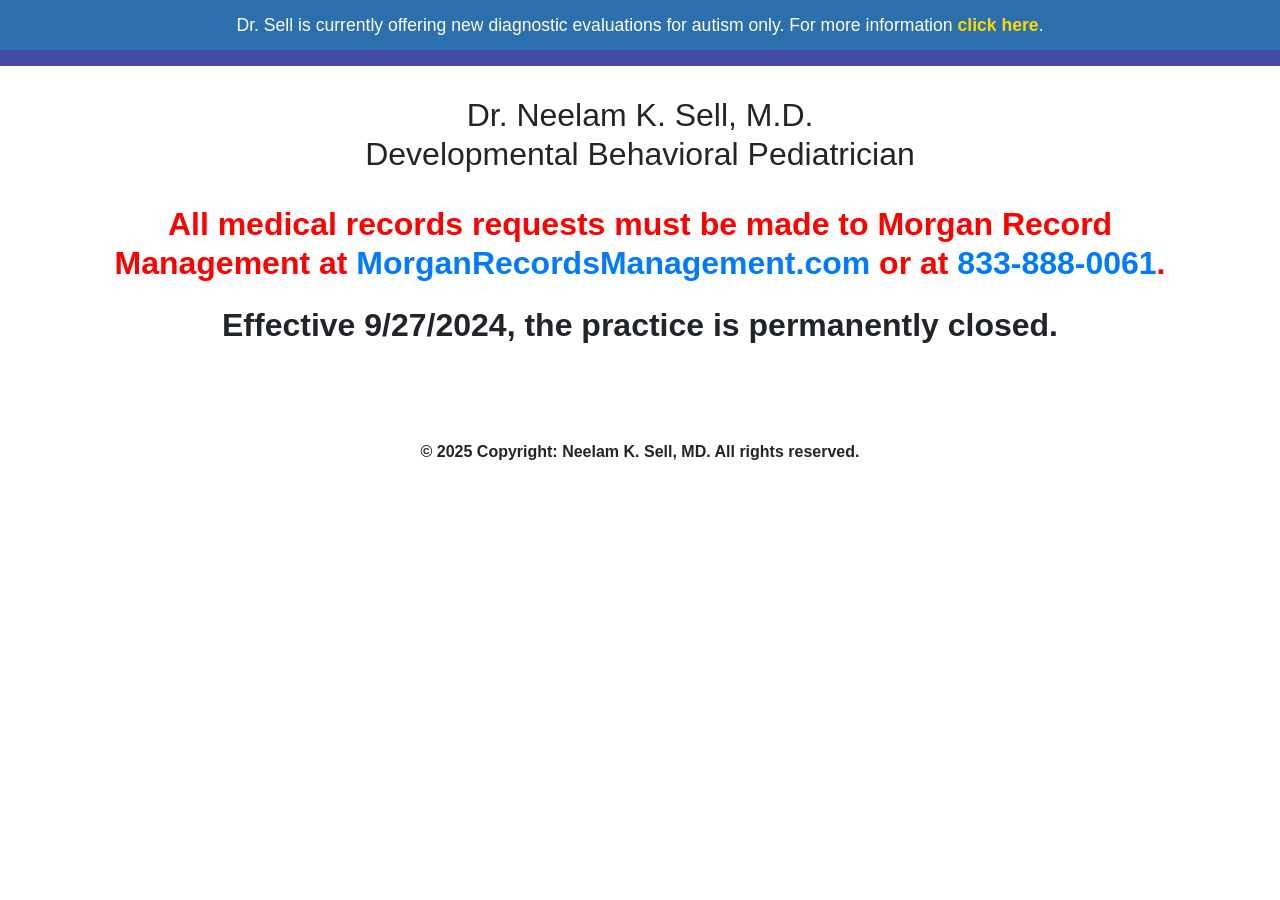
<file: index.html>
<!doctype html>
<html lang="en">
  <head>
    <!-- Required meta tags -->
    <meta charset="utf-8">
    <meta name="viewport" content="width=device-width, initial-scale=1">

    <meta name="description" content="Monmouth County New Jersey Development Pediatrician">

    
    <link rel="icon" type="image/x-icon" href="/favicon.png">


    <!-- Bootstrap CSS -->
    <link rel="stylesheet" href="https://cdn.jsdelivr.net/npm/bootstrap@4.1.3/dist/css/bootstrap.min.css" integrity="sha384-MCw98/SFnGE8fJT3GXwEOngsV7Zt27NXFoaoApmYm81iuXoPkFOJwJ8ERdknLPMO" crossorigin="anonymous">
    <link rel="stylesheet" href="./css/styles.css">

    <title>The Milestones Center</title>
  </head>
  <body>
    <div style="background-color: #2c6fad; color: white; text-align: center; padding: 12px; font-size: 1.1rem;">
      Dr. Sell is currently offering new diagnostic evaluations for autism only. For more information <a href="https://autismtestingspecialists.com/" target="_blank" style="color: #ffd700; font-weight: bold;">click here</a>.
    </div>

    <nav class="navbar navbar-expand-lg navbar-light navbar-default">
      <button class="navbar-toggler" type="button" data-toggle="collapse" data-target="#navbarNav" aria-controls="navbarNav" aria-expanded="false" aria-label="Toggle navigation">
        <span class="navbar-toggler-icon"></span>
      </button>
      <div class="collapse navbar-collapse justify-content-end" id="navbarNav">
      </div>
    </nav>

    <div id="main" class="container">
      <h2>
        ​​​Dr. Neelam K. Sell, M.D. <br>
        ​Developmental Behavioral Pediatrician<br>
      </h2>
      <br>
      <h5>
      <div id="official">
      <strong>

      
      <div id="records"> All medical records requests must be made to Morgan Record Management at <a target=blank href="https://www.MorganRecordsManagement.com">MorganRecordsManagement.com</a> or at <a href="tel:833-888-0061">833-888-0061</a>.
      </div>
      <br>

      <div style="text-align: center; font-size: xx-large;"> Effective 9/27/2024, the practice is permanently closed.  </div>
      <br>
      <br>
      
    

      </div>
      <br>

    </div>

    <footer class="page-footer font-small blue">

      <!-- Copyright -->
      <div class="footer-copyright text-center py-3">
        © 2025 Copyright: Neelam K. Sell, MD. All rights reserved.
      </div>
      <!-- Copyright -->
    
    </footer>
    <!-- Optional JavaScript -->
    <!-- jQuery first, then Popper.js, then Bootstrap JS -->
    <script src="https://code.jquery.com/jquery-3.3.1.slim.min.js" integrity="sha384-q8i/X+965DzO0rT7abK41JStQIAqVgRVzpbzo5smXKp4YfRvH+8abtTE1Pi6jizo" crossorigin="anonymous"></script>
    <script src="https://cdn.jsdelivr.net/npm/popper.js@1.14.3/dist/umd/popper.min.js" integrity="sha384-ZMP7rVo3mIykV+2+9J3UJ46jBk0WLaUAdn689aCwoqbBJiSnjAK/l8WvCWPIPm49" crossorigin="anonymous"></script>
    <script src="https://cdn.jsdelivr.net/npm/bootstrap@4.1.3/dist/js/bootstrap.min.js" integrity="sha384-ChfqqxuZUCnJSK3+MXmPNIyE6ZbWh2IMqE241rYiqJxyMiZ6OW/JmZQ5stwEULTy" crossorigin="anonymous"></script>
  </body>
</html>
</file>
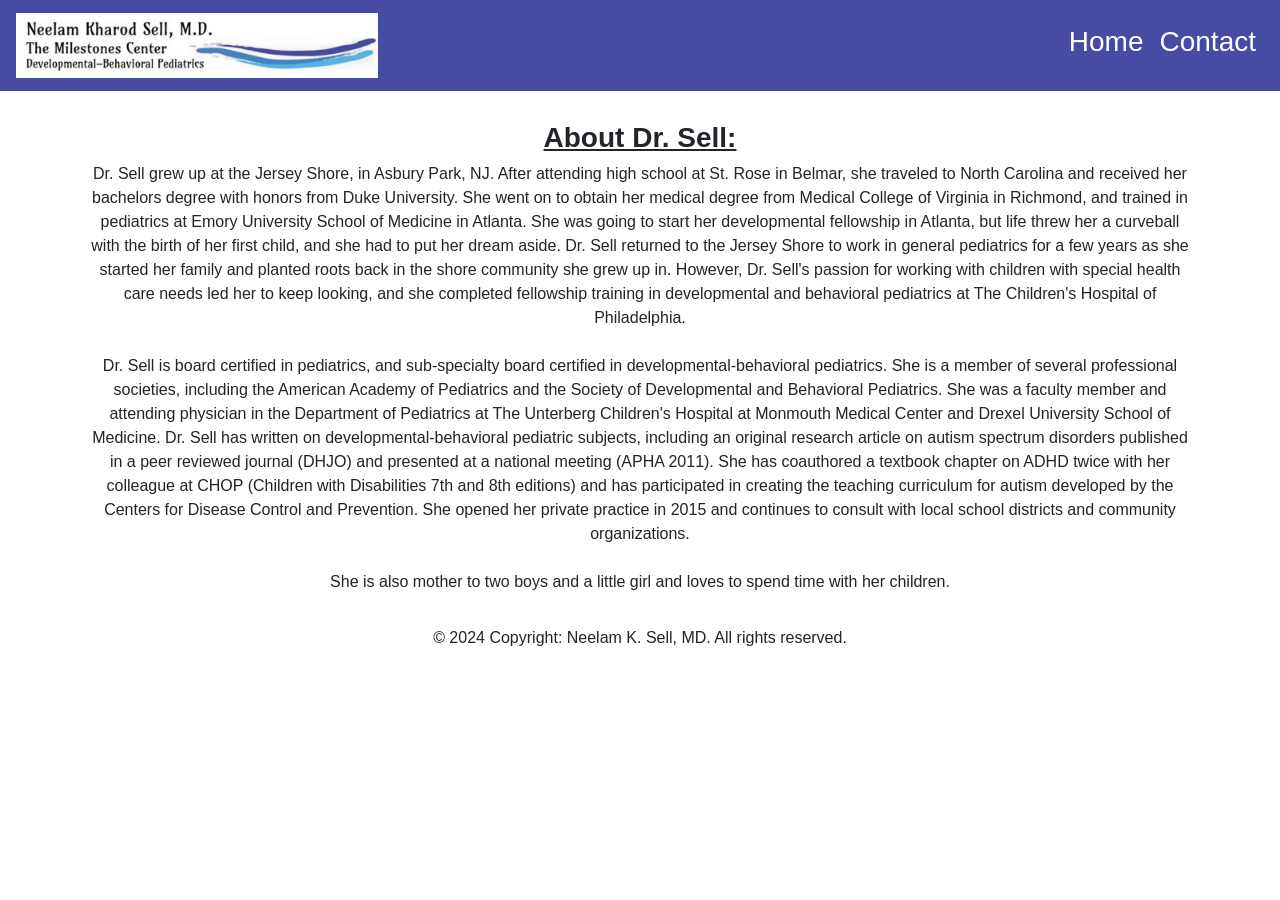
<file: about.html>
<!doctype html>
<html lang="en">
  <head>
    <!-- Required meta tags -->
    <meta charset="utf-8">
    <meta name="viewport" content="width=device-width, initial-scale=1, shrink-to-fit=no">

    
    <link rel="icon" type="image/x-icon" href="/favicon.png">
    <!-- Bootstrap CSS -->
    <link rel="stylesheet" href="https://cdn.jsdelivr.net/npm/bootstrap@4.1.3/dist/css/bootstrap.min.css" integrity="sha384-MCw98/SFnGE8fJT3GXwEOngsV7Zt27NXFoaoApmYm81iuXoPkFOJwJ8ERdknLPMO" crossorigin="anonymous">
    <link rel="stylesheet" href="./css/styles.css">

    <title>The Milestones Center</title>
  </head>
  <body>
    <nav class="navbar navbar-expand-lg navbar-light  navbar-default">
      <a class="navbar-brand" href="./index.html">
        <img src="./images/logo.jpg" id="logo" alt="Milestones Center Logo">
      </a>
      <button class="navbar-toggler" type="button" data-toggle="collapse" data-target="#navbarNav" aria-controls="navbarNav" aria-expanded="false" aria-label="Toggle navigation">
        <span class="navbar-toggler-icon"></span>
      </button>
      <div class="collapse navbar-collapse justify-content-end" id="navbarNav">
        <ul class="navbar-nav">
          <li class="nav-item">
            <a class="nav-link" href="./index.html">
              <h3>Home</h3>
            </a>
          </li>
          <li class="nav-item">
            <a class="nav-link" href="./contact.html">
              <h3>Contact</h3>
            </a>
          </li>
        </ul>
      </div>
    </nav>


    <div id="main" class="container">
      <h3>
        <u><strong>About Dr. Sell:</strong></u>
      </h3> 
      <p>
        Dr. Sell grew up at the Jersey Shore, in Asbury Park, NJ. After attending high school at St. Rose in Belmar, she traveled to North Carolina and received her bachelors degree with honors from Duke University. She went on to obtain her medical degree from Medical College of Virginia in Richmond, and trained in pediatrics at Emory University School of Medicine in Atlanta. She was going to start her developmental fellowship in Atlanta, but life threw her a curveball with the birth of her first child, and she had to put her dream aside. Dr. Sell returned to the Jersey Shore to work in general pediatrics for a few years as she started her family and planted roots back in the shore community she grew up in. However, Dr. Sell's passion for working with children with special health care needs led her to keep looking, and she completed fellowship training in developmental and behavioral pediatrics at The Children's Hospital of Philadelphia.
        <br>
        <br>
        Dr. Sell is board certified in pediatrics, and sub-specialty board certified in developmental-behavioral pediatrics. 
        She is a member of several professional societies, including the American Academy of Pediatrics and the Society of Developmental and Behavioral Pediatrics. 
        She was a faculty member and attending physician in the Department of Pediatrics at The Unterberg Children's Hospital at Monmouth Medical Center and Drexel University School of Medicine. 
        Dr. Sell has written on developmental-behavioral pediatric subjects, including an original research article on autism spectrum disorders published in a peer reviewed journal (DHJO) and presented at a national meeting (APHA 2011). 
        She has coauthored a textbook chapter on ADHD twice with her colleague at CHOP (Children with Disabilities 7th and 8th editions) and has participated in creating the teaching curriculum for autism developed by the Centers for Disease Control and Prevention. 
        She opened her private practice in 2015 and continues to consult with local school districts and community organizations.
        <br>
        <br>
        She is also mother to two boys and a little girl and loves to spend time with her children.
      </p>
    </div>


    <footer class="page-footer font-small blue">

      <!-- Copyright -->
      <div class="footer-copyright text-center py-3">
        © 2024 Copyright: Neelam K. Sell, MD. All rights reserved.
      </div>
      <!-- Copyright -->
    
    </footer>
    <!-- Optional JavaScript -->
    <!-- jQuery first, then Popper.js, then Bootstrap JS -->
    <script src="https://code.jquery.com/jquery-3.3.1.slim.min.js" integrity="sha384-q8i/X+965DzO0rT7abK41JStQIAqVgRVzpbzo5smXKp4YfRvH+8abtTE1Pi6jizo" crossorigin="anonymous"></script>
    <script src="https://cdn.jsdelivr.net/npm/popper.js@1.14.3/dist/umd/popper.min.js" integrity="sha384-ZMP7rVo3mIykV+2+9J3UJ46jBk0WLaUAdn689aCwoqbBJiSnjAK/l8WvCWPIPm49" crossorigin="anonymous"></script>
    <script src="https://cdn.jsdelivr.net/npm/bootstrap@4.1.3/dist/js/bootstrap.min.js" integrity="sha384-ChfqqxuZUCnJSK3+MXmPNIyE6ZbWh2IMqE241rYiqJxyMiZ6OW/JmZQ5stwEULTy" crossorigin="anonymous"></script>
  </body>
</html>
</file>
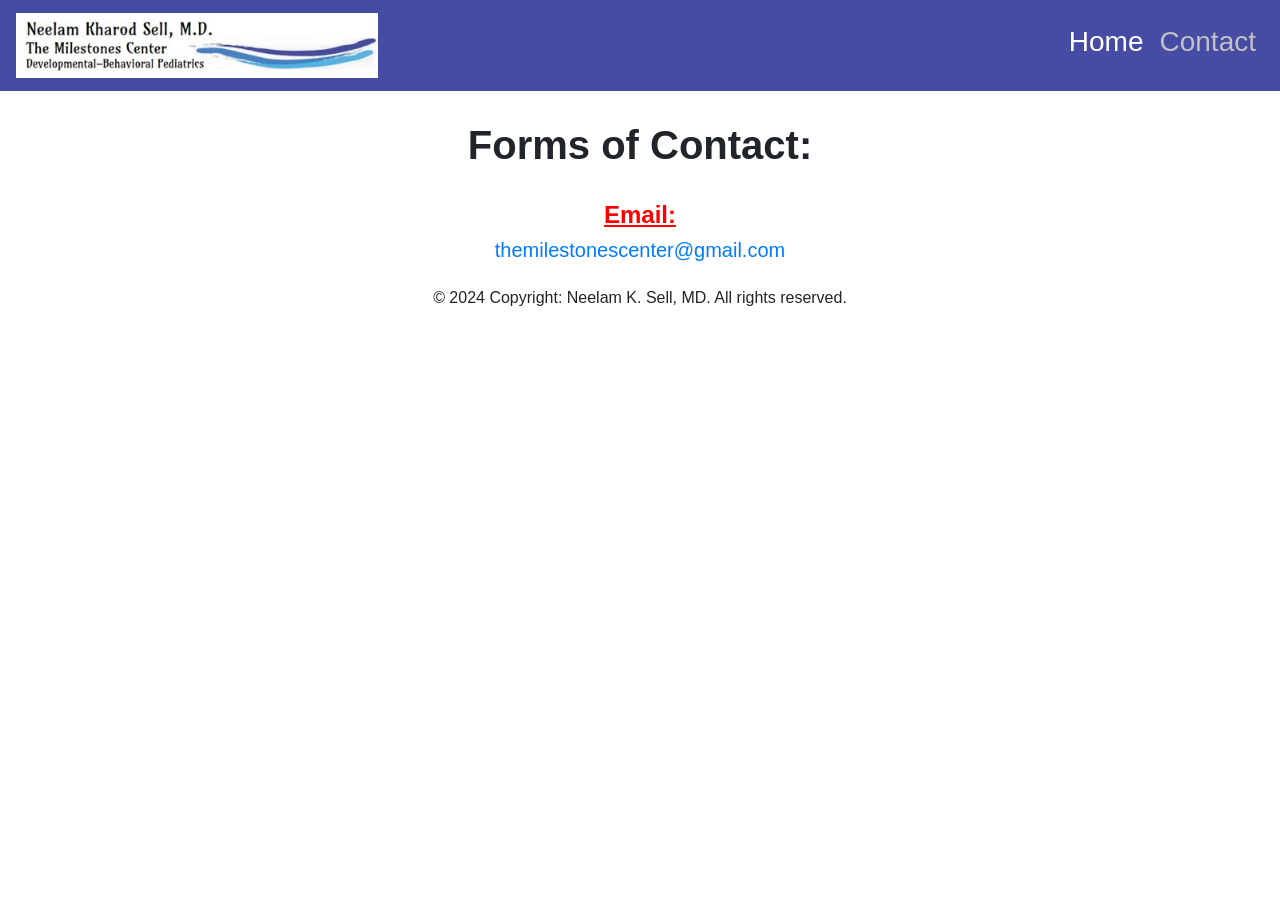
<file: contact.html>
<!doctype html>
<html lang="en">
  <head>
    <!-- Required meta tags -->
    <meta charset="utf-8">
    <meta name="viewport" content="width=device-width, initial-scale=1, shrink-to-fit=no">

    <link rel="icon" type="image/x-icon" href="/favicon.png">
    <!-- Bootstrap CSS -->
    <link rel="stylesheet" href="https://cdn.jsdelivr.net/npm/bootstrap@4.1.3/dist/css/bootstrap.min.css" integrity="sha384-MCw98/SFnGE8fJT3GXwEOngsV7Zt27NXFoaoApmYm81iuXoPkFOJwJ8ERdknLPMO" crossorigin="anonymous">
    <link rel="stylesheet" href="./css/styles.css">

    <title>The Milestones Center</title>
  </head>
  <body>
    <nav class="navbar navbar-expand-lg navbar-light  navbar-default">
      <a class="navbar-brand" href="./index.html">
        <img src="./images/logo.jpg" id="logo" alt="Milestones Center Logo">
      </a>
      <button class="navbar-toggler" type="button" data-toggle="collapse" data-target="#navbarNav" aria-controls="navbarNav" aria-expanded="false" aria-label="Toggle navigation">
        <span class="navbar-toggler-icon"></span>
      </button>
      <div class="collapse navbar-collapse justify-content-end" id="navbarNav">
        <ul class="navbar-nav">
          <li class="nav-item">
            <a class="nav-link" href="./index.html">
              <h3>Home</h3>
            </a>
          </li>
          <li class="nav-item">
            <a class="nav-link active" href="./contact.html">
              <h3>Contact</h3>
            </a>
          </li>
        </ul>
      </div>
    </nav>

    <div id="main" class="container">
      <h1>
        <b>Forms of Contact:</b>
      </h1>


      <br>
      <h4>
        <b><u>Email:</u></b>
      </h4>
      <h5><a href = "mailto: themilestonescenter@gmail.com">themilestonescenter@gmail.com</a><h5>

    </div>

    <footer class="page-footer font-small blue">

      <!-- Copyright -->
      <div class="footer-copyright text-center py-3">
        © 2024 Copyright: Neelam K. Sell, MD. All rights reserved.
      </div>
      <!-- Copyright -->
    
    </footer>
    <!-- Optional JavaScript -->
    <!-- jQuery first, then Popper.js, then Bootstrap JS -->
    <script src="https://code.jquery.com/jquery-3.3.1.slim.min.js" integrity="sha384-q8i/X+965DzO0rT7abK41JStQIAqVgRVzpbzo5smXKp4YfRvH+8abtTE1Pi6jizo" crossorigin="anonymous"></script>
    <script src="https://cdn.jsdelivr.net/npm/popper.js@1.14.3/dist/umd/popper.min.js" integrity="sha384-ZMP7rVo3mIykV+2+9J3UJ46jBk0WLaUAdn689aCwoqbBJiSnjAK/l8WvCWPIPm49" crossorigin="anonymous"></script>
    <script src="https://cdn.jsdelivr.net/npm/bootstrap@4.1.3/dist/js/bootstrap.min.js" integrity="sha384-ChfqqxuZUCnJSK3+MXmPNIyE6ZbWh2IMqE241rYiqJxyMiZ6OW/JmZQ5stwEULTy" crossorigin="anonymous"></script>
  </body>
</html>
</file>
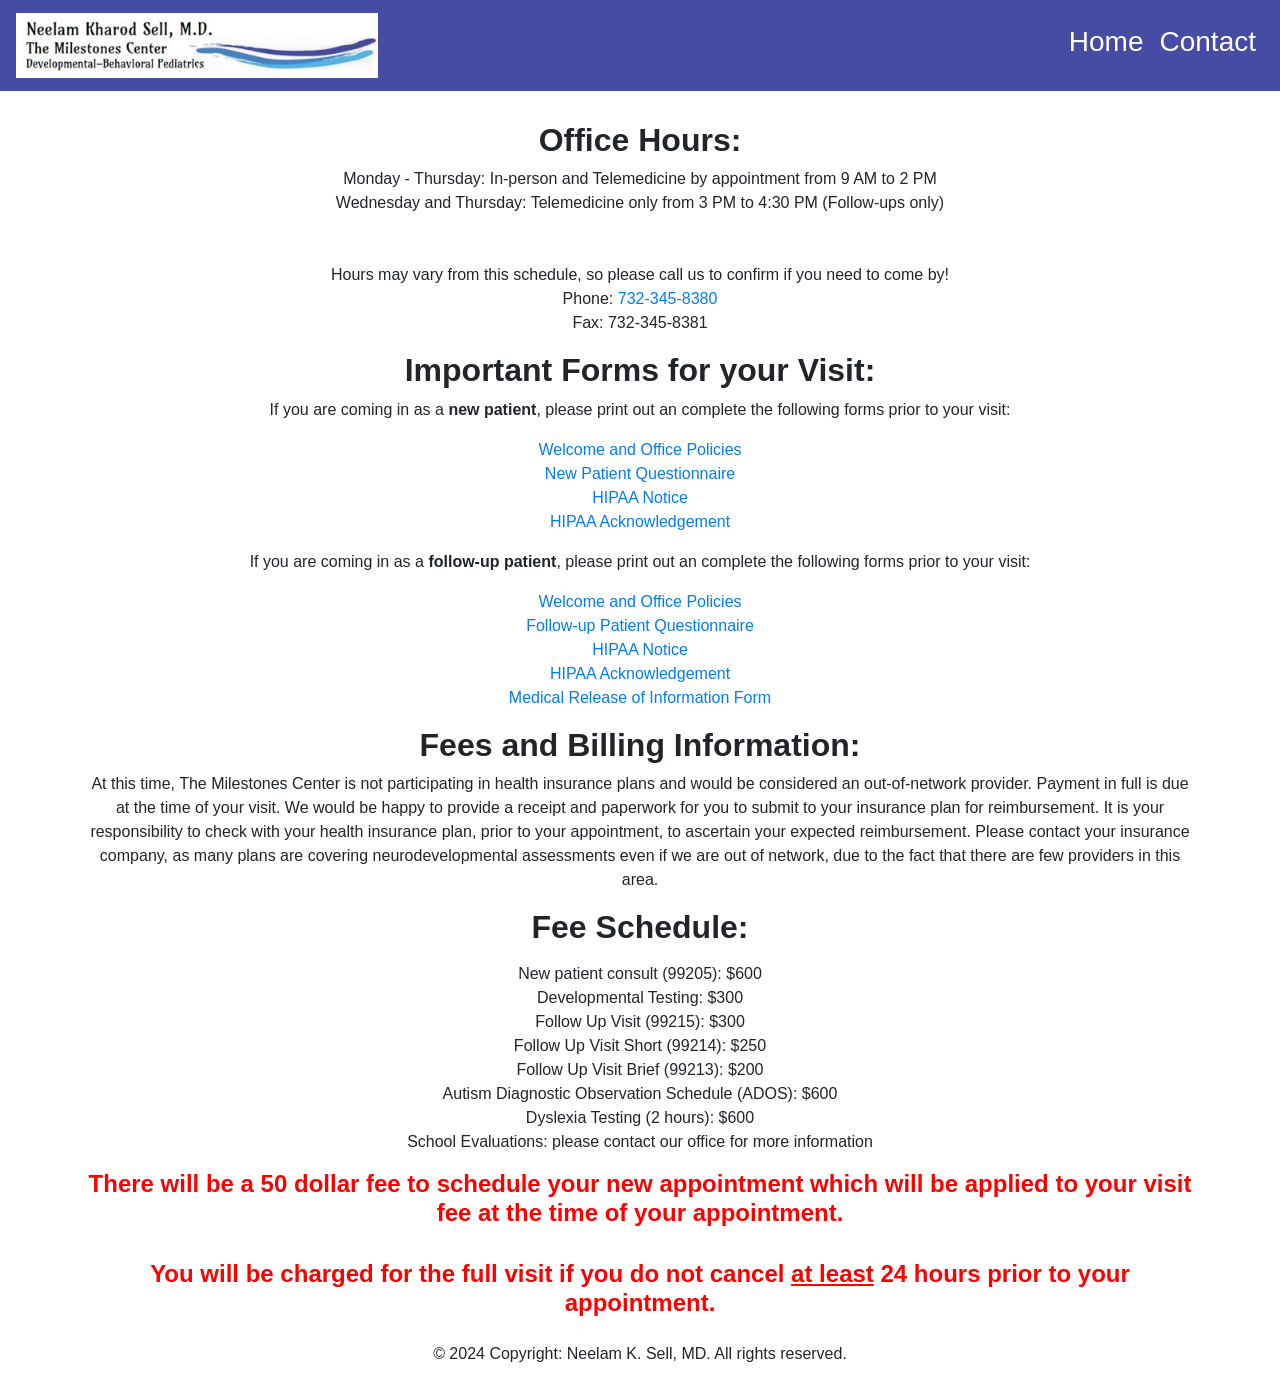
<file: info.html>
<!doctype html>
<html lang="en">
  <head>
    <!-- Required meta tags -->
    <meta charset="utf-8">
    <meta name="viewport" content="width=device-width, initial-scale=1, shrink-to-fit=no">

    <link rel="icon" type="image/x-icon" href="/favicon.png">
    <!-- Bootstrap CSS -->
    <link rel="stylesheet" href="https://cdn.jsdelivr.net/npm/bootstrap@4.1.3/dist/css/bootstrap.min.css" integrity="sha384-MCw98/SFnGE8fJT3GXwEOngsV7Zt27NXFoaoApmYm81iuXoPkFOJwJ8ERdknLPMO" crossorigin="anonymous">
    <link rel="stylesheet" href="./css/styles.css">

    <title>The Milestones Center</title>
  </head>
  <body>
    <nav class="navbar navbar-expand-lg navbar-light  navbar-default">
      <a class="navbar-brand" href="./index.html">
        <img src="./images/logo.jpg" id="logo" alt="Milestones Center Logo">
      </a>
      <button class="navbar-toggler" type="button" data-toggle="collapse" data-target="#navbarNav" aria-controls="navbarNav" aria-expanded="false" aria-label="Toggle navigation">
        <span class="navbar-toggler-icon"></span>
      </button>
      <div class="collapse navbar-collapse justify-content-end" id="navbarNav">
        <ul class="navbar-nav">
          <li class="nav-item">
            <a class="nav-link" href="./index.html">
              <h3>Home</h3>
            </a>
          </li>
          <li class="nav-item">
            <a class="nav-link" href="./contact.html">
              <h3>Contact</h3>
            </a>
          </li>
        </ul>
      </div>
    </nav>
    <div id="main" class="container">
      <h2>
        <strong>Office Hours:</strong>
      </h2>
      <p>
        Monday - Thursday:  In-person and Telemedicine by appointment from 9 AM to 2 PM
        <br>
        Wednesday and Thursday: Telemedicine only from 3 PM to 4:30 PM (Follow-ups only)
        <br>
        <br>
        <br>
        Hours may vary from this schedule, so please call us to confirm if you need to come by!
        <br>
        Phone: <a href="tel:732-345-8380">732-345-8380</a>
        <br>
        Fax: 732-345-8381
      </p>

      <h2>
        <strong>Important Forms for your Visit:</strong>
      </h2>
      <p>
        If you are coming in as a <b>new patient</b>, please print out an complete the following forms prior to your visit:​
        <ul>
          <li><a href="./forms/welcome.pdf">​​Welcome and Office Policies</a></li>
          <li><a href="./forms/new_patient.pdf">New Patient Questionnaire</a></li>
          <li><a href="./forms/hipaa_notice.pdf">HIPAA Notice</a></li>
          <li><a href="./forms/hipaa_ack.pdf">HIPAA Acknowledgement</a></li>
        </ul>
      </p>
      <p>
        If you are coming in as a <b>follow-up patient</b>, please print out an complete the following forms prior to your visit:
        <ul>
          <li><a href="./forms/welcome.pdf">​​Welcome and Office Policies</a></li>
          <li><a href="./forms/followup.pdf">Follow-up Patient Questionnaire</a></li>
          <li><a href="./forms/hipaa_notice.pdf">HIPAA Notice</a></li>
          <li><a href="./forms/hipaa_ack.pdf">HIPAA Acknowledgement</a></li>
          <li><a href="./forms/Medical Records Release Form.pdf">Medical Release of Information Form</a></li>
        </ul>
      </p>

      <h2>
        <strong>Fees and Billing Information:</strong>
      </h2>
      <p>
        At this time, The Milestones Center is not participating in health insurance plans and would be considered an out-of-network provider.  Payment in full is due at the time of your visit.  We would be happy to provide a receipt and paperwork for you to submit to your insurance plan for reimbursement.  It is your responsibility to check with your health insurance plan, prior to your appointment, to ascertain your expected reimbursement. Please contact your insurance company, as many plans are covering neurodevelopmental assessments even if we are out of network, due to the fact that there are few providers in this area. 
      </p>

      <h2>
        <strong>
          Fee Schedule:
        </strong>
      </h2>

      <p>
        <ul>
          <li>New patient consult (99205): $600</li>
          <li>Developmental Testing: $300</li>
          <li>Follow Up Visit (99215): $300</li>
          <li>Follow Up Visit Short (99214): $250</li>
          <li>Follow Up Visit Brief (99213): $200</li>
          <li>Autism Diagnostic Observation Schedule (ADOS): $600</li>
          <li>Dyslexia Testing (2 hours): $600</li>
          <li>School Evaluations:  please contact our office for more information</li>
        </ul>
      </p>

      <h4>
        <strong>
          There will be a 50 dollar fee to schedule your new appointment which will be applied to your visit fee at the time of your appointment.
        </strong>
      </h4>
      <br>
      <h4>
        <strong>
          You will be charged for the full visit if you do not cancel <u>at least</u> 24 hours prior to your appointment.
        </strong>
      </h4>
    </div>

    <footer class="page-footer font-small blue">

      <!-- Copyright -->
      <div class="footer-copyright text-center py-3">
        © 2024 Copyright: Neelam K. Sell, MD. All rights reserved.
      </div>
      <!-- Copyright -->
    
    </footer>
    <!-- Optional JavaScript -->
    <!-- jQuery first, then Popper.js, then Bootstrap JS -->
    <script src="https://code.jquery.com/jquery-3.3.1.slim.min.js" integrity="sha384-q8i/X+965DzO0rT7abK41JStQIAqVgRVzpbzo5smXKp4YfRvH+8abtTE1Pi6jizo" crossorigin="anonymous"></script>
    <script src="https://cdn.jsdelivr.net/npm/popper.js@1.14.3/dist/umd/popper.min.js" integrity="sha384-ZMP7rVo3mIykV+2+9J3UJ46jBk0WLaUAdn689aCwoqbBJiSnjAK/l8WvCWPIPm49" crossorigin="anonymous"></script>
    <script src="https://cdn.jsdelivr.net/npm/bootstrap@4.1.3/dist/js/bootstrap.min.js" integrity="sha384-ChfqqxuZUCnJSK3+MXmPNIyE6ZbWh2IMqE241rYiqJxyMiZ6OW/JmZQ5stwEULTy" crossorigin="anonymous"></script>
  </body>
</html>
</file>
<file: css/styles.css>
@import url('https://fonts.googleapis.com/css2?family=Lato&display=swap');

*{
    margin: 0;
    padding: 0;
    overflow-x: none;
}

a{
    text-decoration: none;
}

body{    
    background-color: #FFFFFF;
}

html{
    height: 100vh;
    width: calc(100vw - (100vw - 100%));
    font-family: 'Lato', sans-serif;
}

h4{
    color: red;
}

iframe{
    margin-top: 20px;
    margin-bottom: 30px;
    width: 80%;
    height: width;
    display:block;
    margin-left: auto;
    margin-right: auto;
}

ul {
    text-align: center;
    list-style-position: inside;   
    list-style: none; 
}


.navbar{
    margin-bottom: 30px;
}

.nav-link {
    color: white !important;
}

.active {
    color: #c0c1c4 !important; 
}


.navbar-brand {
    max-width: 90%;
}

.navbar-default {
    background-color: #464CA4;
    text-decoration: none;
}

#logo{
    max-width: 40%;
}

#main{
    text-align: center;
}


#official{
    text-align: left;
}

#records{
    color: red;
    font-size: xx-large;
    text-align: center;
}
</file>
